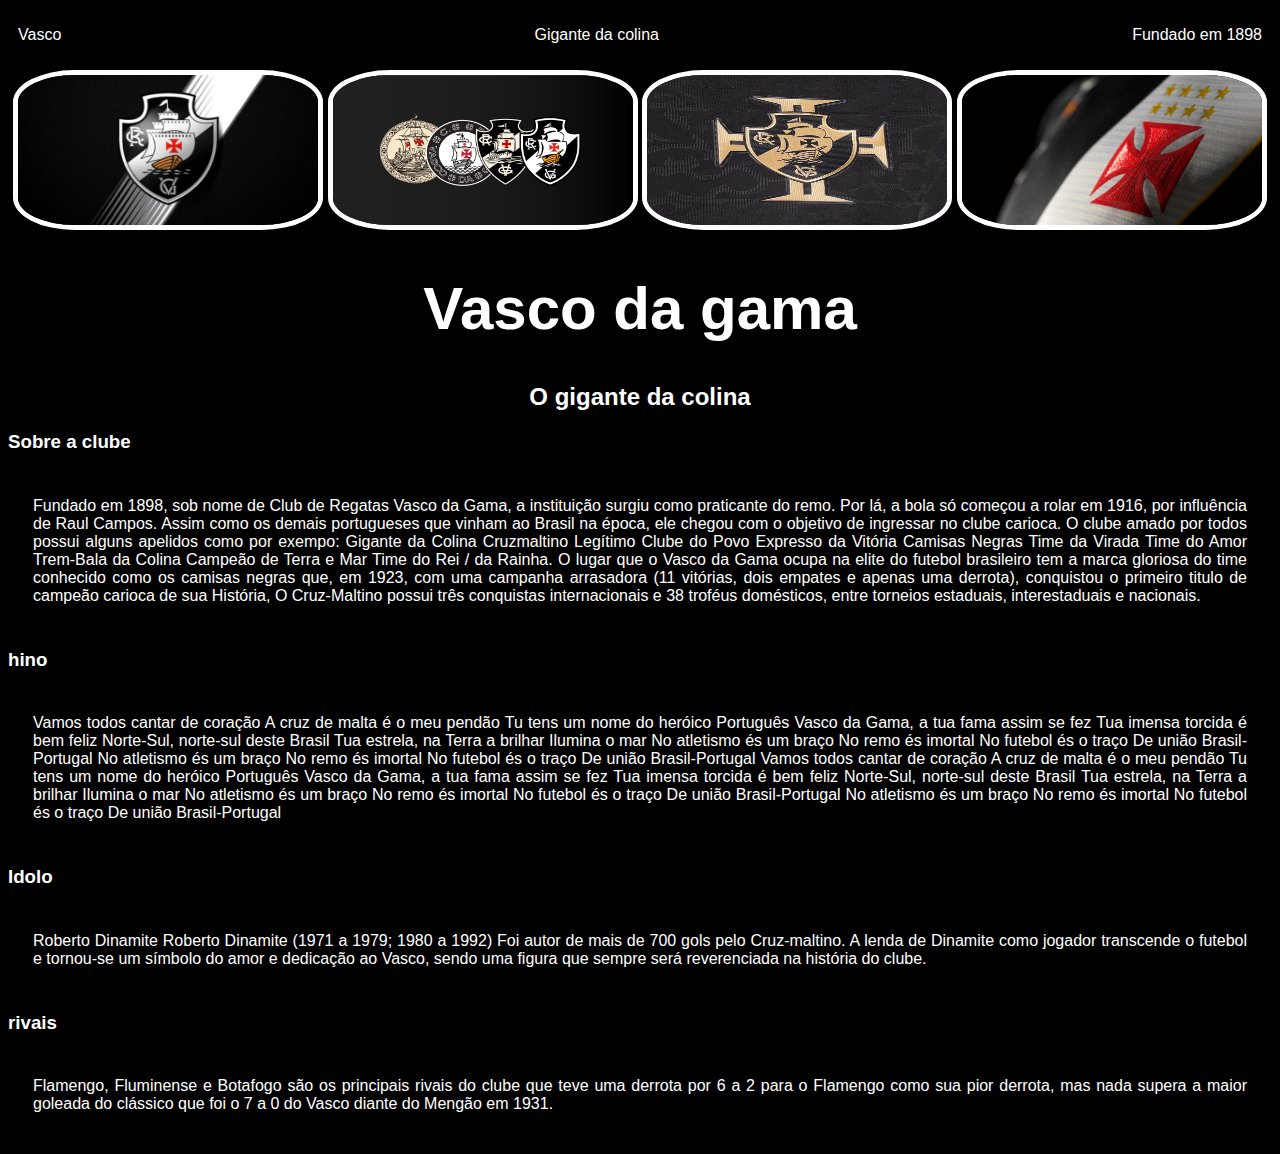
<file: index.html>
<!DOCTYPE html>
<html lang="en">
<head>
<meta charset="UTF-8">
<meta name="viewport" content="width=device-width, initial-scale=1.0">
<title>Vasco da gama</title>
<link rel="stylesheet" href="style.css"
</head>
<body>
<nav>
<ul>
<li>
<a>Vasco</a>
</li>

<li>
<a>Gigante da colina</a>
</li>

<li>
<a>Fundado em 1898</a>
</li>
</ul>

</nav>
<header>
<div class="center">
<img src="./img/vasco1.jpg">
<img src="./img/vasco2.png" alt="">
<img src="./img/vasco3.webp">
<img src="./img/vasco4.webp">

</div>
<h1> Vasco da gama</h1>
<h2>O gigante da colina</h2>
</header>

<main>
<section>
<h3> Sobre a clube</h3>
<p>Fundado em 1898, sob nome de Club de Regatas Vasco da Gama, a instituição surgiu como praticante do remo. Por lá, a bola só começou a rolar em 1916, por influência de Raul Campos. Assim como os demais portugueses que vinham ao Brasil na época, ele chegou com o objetivo de ingressar no clube carioca. O clube amado por todos possui alguns apelidos como por exempo:
    Gigante da Colina Cruzmaltino Legítimo Clube do Povo Expresso da Vitória Camisas Negras Time da Virada Time do Amor Trem-Bala da Colina Campeão de Terra e Mar Time do Rei / da Rainha. O lugar que o Vasco da Gama ocupa na elite do futebol brasileiro tem a marca gloriosa do time conhecido como os camisas negras que, em 1923, com uma campanha arrasadora (11 vitórias, dois empates e apenas uma derrota), conquistou o primeiro titulo de campeão carioca de sua História,  O Cruz-Maltino possui três conquistas internacionais e 38 troféus domésticos, entre torneios estaduais, interestaduais e nacionais.</p>
</section>
<section>
<h3> hino</h3>
<p>Vamos todos cantar de coração
    A cruz de malta é o meu pendão
    Tu tens um nome do heróico Português
    Vasco da Gama, a tua fama assim se fez
    Tua imensa torcida é bem feliz
    Norte-Sul, norte-sul deste Brasil
    Tua estrela, na Terra a brilhar Ilumina o mar
    No atletismo és um braço
    No remo és imortal
    No futebol és o traço
    De união Brasil-Portugal
    No atletismo és um braço
    No remo és imortal
    No futebol és o traço
    De união Brasil-Portugal
    Vamos todos cantar de coração
    A cruz de malta é o meu pendão
    Tu tens um nome do heróico Português
    Vasco da Gama, a tua fama assim se fez
    Tua imensa torcida é bem feliz
    Norte-Sul, norte-sul deste Brasil
    Tua estrela, na Terra a brilhar Ilumina o mar
    No atletismo és um braço
    No remo és imortal
    No futebol és o traço
    De união Brasil-Portugal
    No atletismo és um braço
    No remo és imortal
    No futebol és o traço
    De união Brasil-Portugal</p>
</section>
<section>
    <h3>Idolo</h3>
    <p>

        Roberto Dinamite
        Roberto Dinamite (1971 a 1979; 1980 a 1992)
        
        Foi autor de mais de 700 gols pelo Cruz-maltino. A lenda de Dinamite como jogador transcende o futebol e tornou-se um símbolo do amor e dedicação ao Vasco, sendo uma figura que sempre será reverenciada na história do clube.</p>
</section>
<section>
    <h3>rivais</h3>
    <p>Flamengo, Fluminense e Botafogo são os principais rivais do clube que teve uma derrota por 6 a 2 para o Flamengo como sua pior derrota, mas nada supera a maior goleada do clássico que foi o 7 a 0 do Vasco diante do Mengão em 1931.</p>
</section>
</main>

<footer>
<a>
</a>
</footer>

</body>
</html>
</file>
<file: style.css>
body {
    color: white;
    background-color:black;
    font-family: Arial, Helvetica, sans-serif;
    
    }
    
    ul{
    
    display: flex;
    justify-content: space-between;
    list-style-type: none;
    align-items: center;
    padding: 10px;
    
    }
    
    a {
    
    color: white;
    text-decoration: none;
    
    }
    
    img{
    
    width: 300px;
    height: 150px;
    border-radius: 20%;
    border: 5px solid white;
    
    }
    
    .center{
    text-align: center;
    }
    
    h1{
    color: rgb(255, 255, 255);
    font-size: 60px;
    text-align: center;
    
    }
    
    h2{
    color: white;
    text-align: center;
    }
    p{
    
    text-align: justify;
    padding: 25px;
    }
</file>
